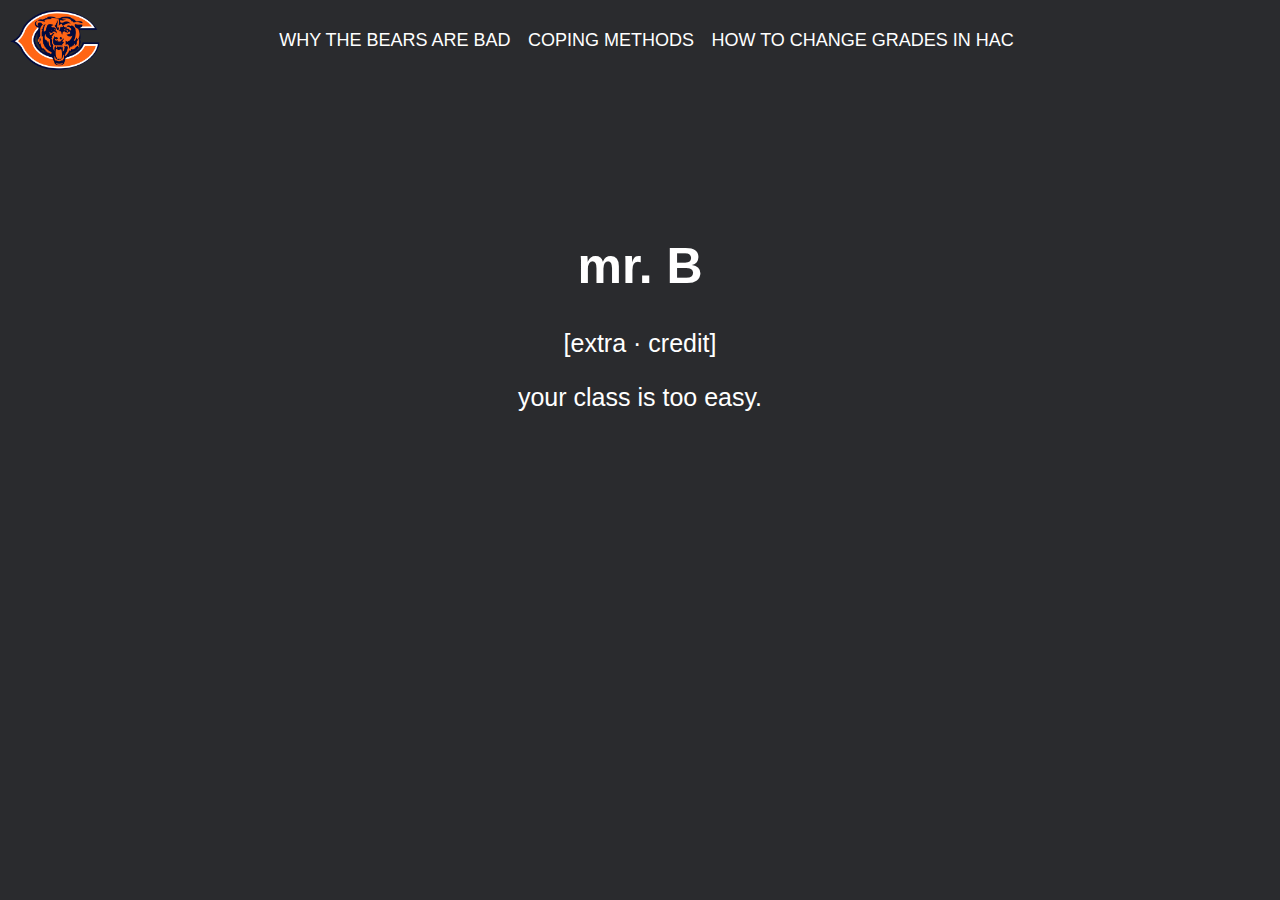
<file: index.html>
<!DOCTYPE html>
<html lang="en">
<head>
    <meta charset="UTF-8">
    <meta http-equiv="X-UA-Compatible" content="IE=edge">
    <meta name="viewport" content="width=device-width, initial-scale=1.0">
    <link rel="stylesheet" href="indexStyle.css">
    <link rel="shortcut icon" href="things/favicon.ico">
    <title>Sorry Mr. B</title>
</head>
<body>
    <header>
        <a href="#">
            <img src="things/pfp.png" width = "90" height = "60">
        </a>
        <div class="container">
            <nav>
                <ul>
                    <li><a href="https://defector.com/why-your-team-sucks-2022-chicago-bears/">why the bears are bad</a></li>
                    <li><a href="https://www.kendalathome.org/blog/6-ways-to-cope-with-grief">coping methods</a></li>
                    <li><a href="https://eschoolplus.roundrockisd.org/TAC/Account/LogOn?ReturnUrl=%2fTAC">how to change grades in HAC</a></li>
                </ul>
            </nav>
        </div>
    </header>

    <div class="info"> 
        <h1>mr. B</h1>
        <p>[extra · credit]</p>
        <p>your class is too easy.</p1>
    </div>
</body>
</html>
</file>
<file: indexStyle.css>
body {
    margin: 0;
    background-color: #2A2B2E;
    font-family: 'Work Sans', sans-serif;
    font-weight: 300;
}

.container {
    position: relative;
    display: table;
    margin: 0 auto;
    left: -20px;
}

header::after{
    content: "";
    display: table;
    clear: both;
}


nav ul{ 
    text-align: center;
}

nav li{
    position: relative;
    bottom: 70px;
    padding-left: 13px;
    display: inline-block;
}

nav a{
    color: white;
    text-decoration: none;
    text-transform: uppercase;
    font-size: large;
}

nav a:hover{
    color: #D95D39;
}

img {
    border-radius: 50%;
    margin: 10px;
    margin-left: 10px;
  }

h1{
    color: white;
    text-align: center;
    margin-top: 100px;
    font-size: 50px;
}

p{
    color: white;
    text-align: center;
    font-size: 25px;
}
</file>
